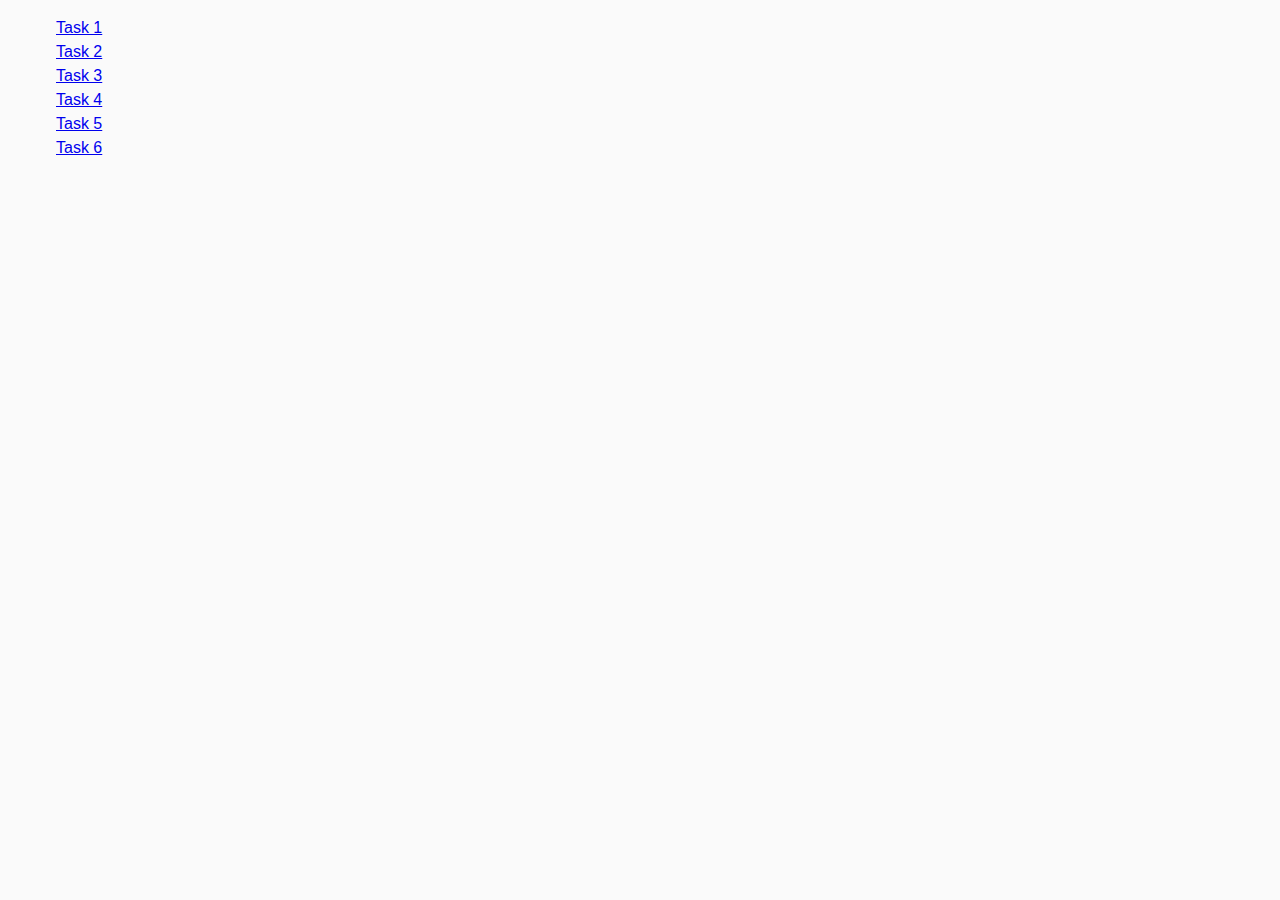
<file: index.html>
<!DOCTYPE html>
<html lang="en">
  <head>
    <meta charset="UTF-8" />
    <meta http-equiv="X-UA-Compatible" content="IE=edge" />
    <meta name="viewport" content="width=device-width, initial-scale=1.0" />
    <title>Homework 7</title>

    <link rel="stylesheet" href="css/common.css" />
  </head>
  <body>
    <ul>
      <li><a href="task-1.html">Task 1</a></li>
      <li><a href="task-2.html">Task 2</a></li>
      <li><a href="task-3.html">Task 3</a></li>
      <li><a href="task-4.html">Task 4</a></li>
      <li><a href="task-5.html">Task 5</a></li>
      <li><a href="task-6.html">Task 6</a></li>
    </ul>
  </body>
</html>
</file>
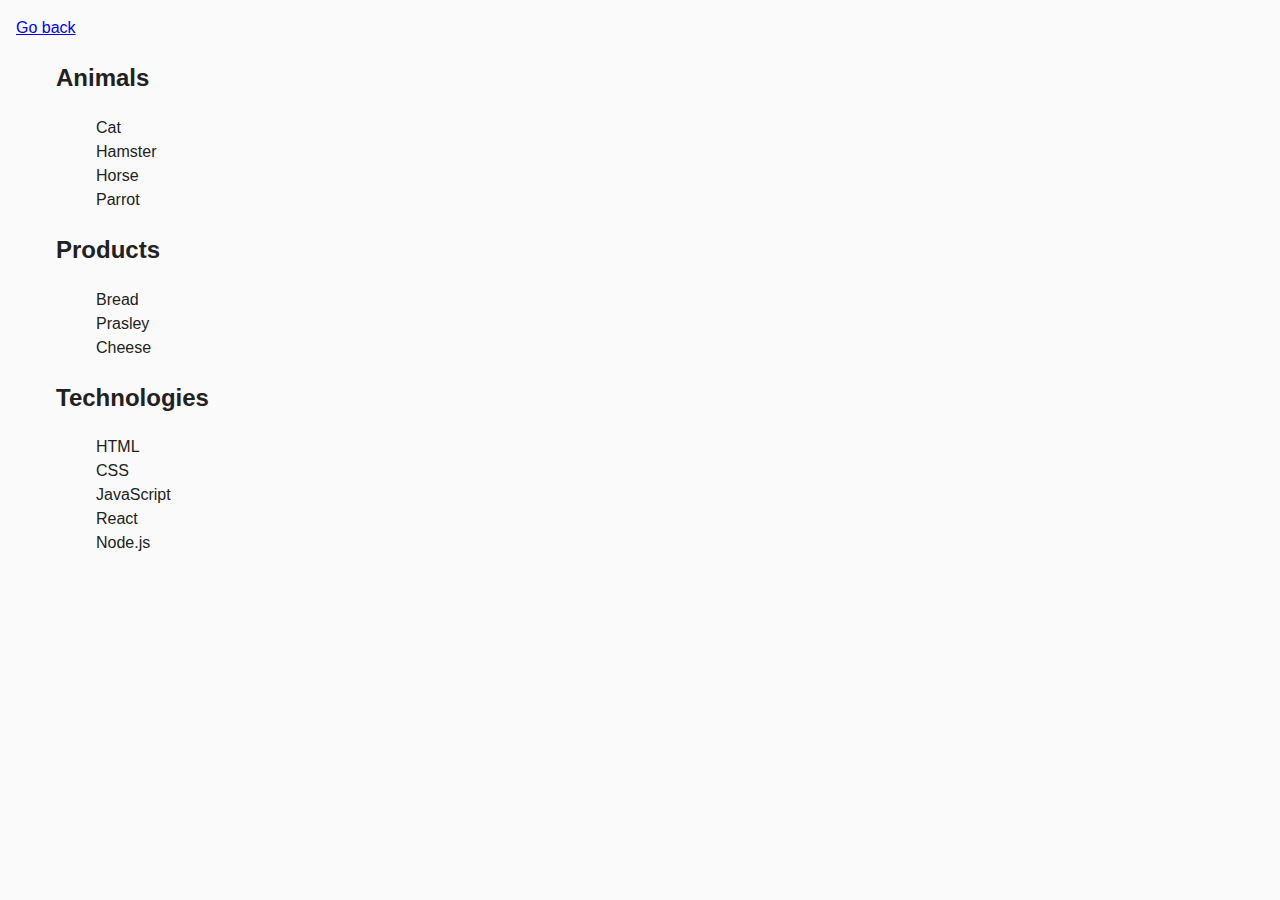
<file: task-01.html>
<!DOCTYPE html>
<html lang="en">
  <head>
    <meta charset="UTF-8" />
    <meta http-equiv="X-UA-Compatible" content="IE=edge" />
    <meta name="viewport" content="width=device-width, initial-scale=1.0" />
    <title>Task 1</title>
    <link rel="stylesheet" href="css/common.css" />
  </head>
  <body>
    <p><a href="index.html">Go back</a></p>

    <ul id="categories">
      <li class="item">
        <h2>Animals</h2>

        <ul>
          <li>Cat</li>
          <li>Hamster</li>
          <li>Horse</li>
          <li>Parrot</li>
        </ul>
      </li>
      <li class="item">
        <h2>Products</h2>

        <ul>
          <li>Bread</li>
          <li>Prasley</li>
          <li>Cheese</li>
        </ul>
      </li>
      <li class="item">
        <h2>Technologies</h2>

        <ul>
          <li>HTML</li>
          <li>CSS</li>
          <li>JavaScript</li>
          <li>React</li>
          <li>Node.js</li>
        </ul>
      </li>
    </ul>

    <script src="./js/task-01.js" type="module"></script>
  </body>
</html>
</file>
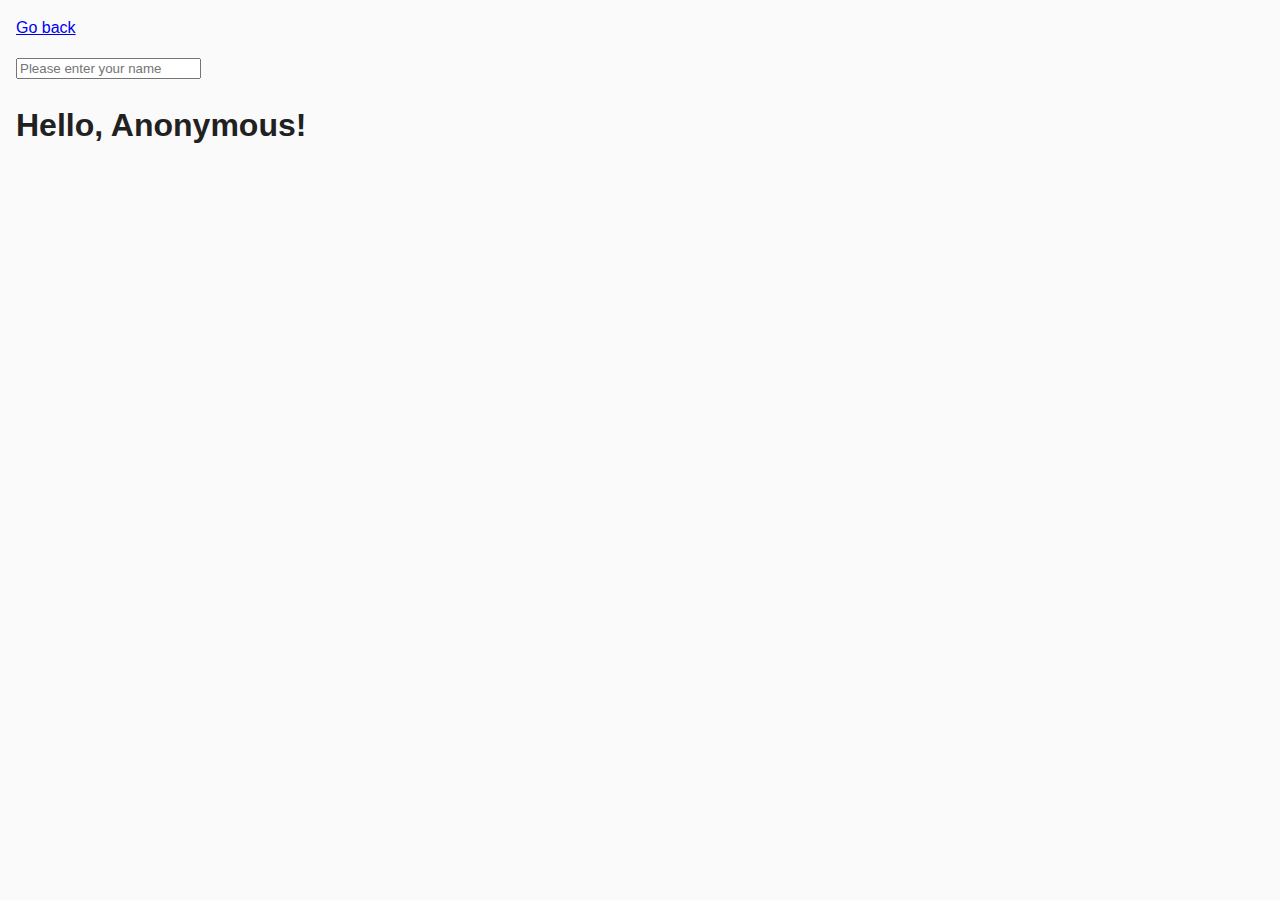
<file: task-03.html>
<!DOCTYPE html>
<html lang="en">
  <head>
    <meta charset="UTF-8" />
    <meta http-equiv="X-UA-Compatible" content="IE=edge" />
    <meta name="viewport" content="width=device-width, initial-scale=1.0" />
    <title>Task 3</title>
    <link rel="stylesheet" href="css/common.css" />
  </head>
  <body>
    <p><a href="index.html">Go back</a></p>

    <input type="text" id="name-input" placeholder="Please enter your name" />
    <h1>Hello, <span id="name-output">Anonymous</span>!</h1>

    <script src="./js/task-03.js" type="module"></script>
  </body>
</html>
</file>
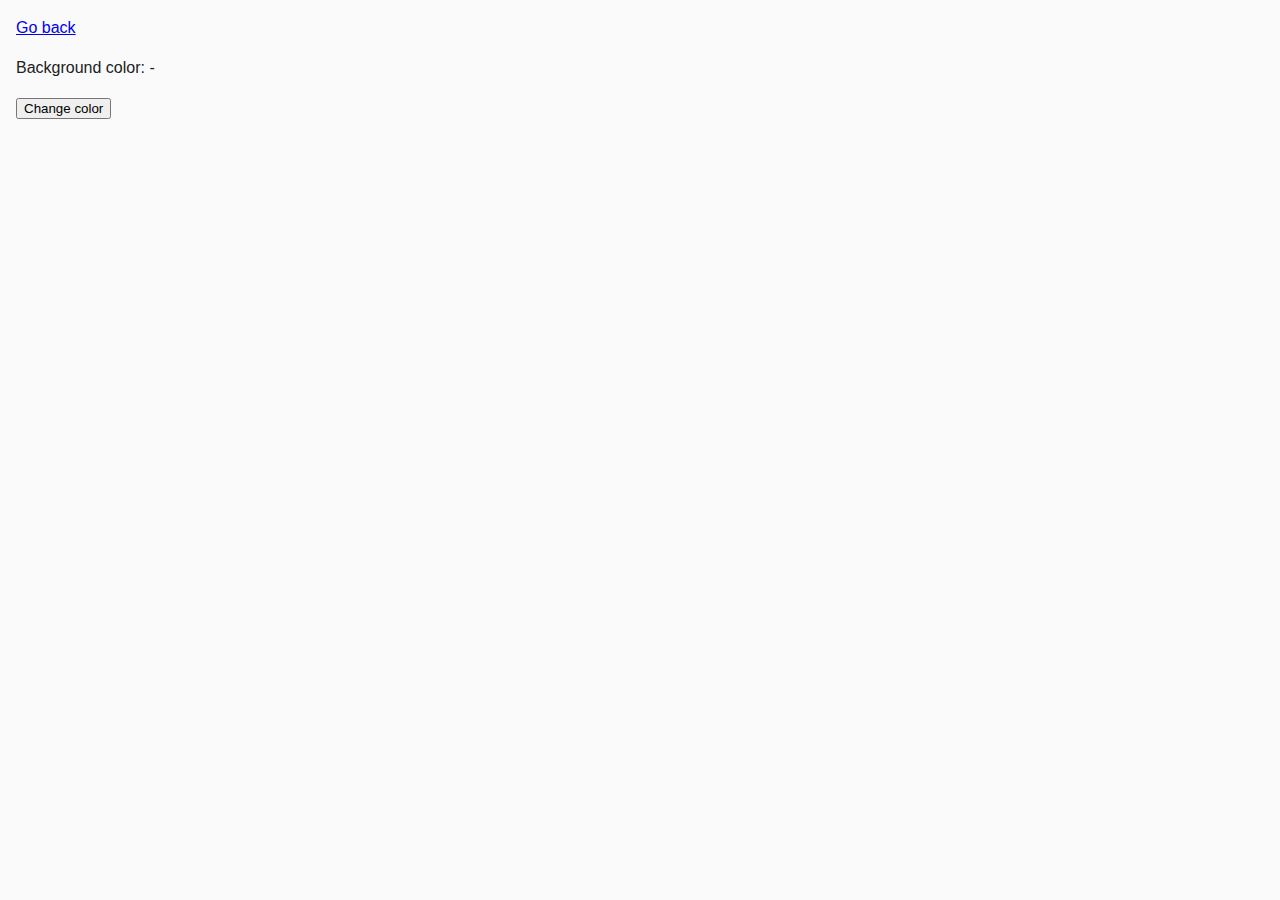
<file: task-05.html>
<!DOCTYPE html>
<html lang="en">
  <head>
    <meta charset="UTF-8" />
    <meta http-equiv="X-UA-Compatible" content="IE=edge" />
    <meta name="viewport" content="width=device-width, initial-scale=1.0" />
    <title>Task 5</title>
    <link rel="stylesheet" href="css/common.css" />
  </head>
  <body>
    <p><a href="index.html">Go back</a></p>

    <div class="widget">
      <p>Background color: <span class="color">-</span></p>
      <button type="button" class="change-color">Change color</button>
    </div>

    <script src="./js/task-05.js" type="module"></script>
  </body>
</html>
</file>
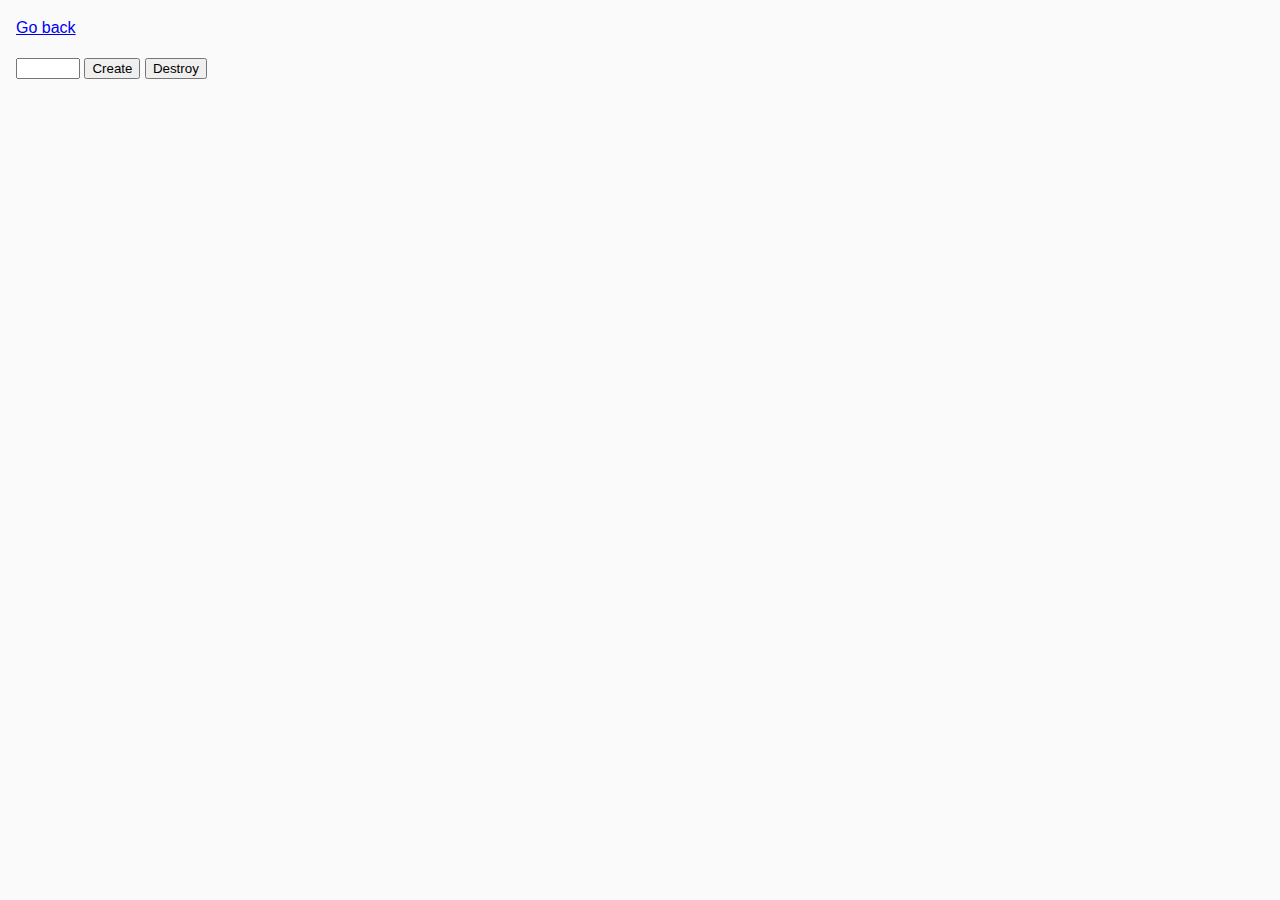
<file: task-06.html>
<!DOCTYPE html>
<html lang="en">
  <head>
    <meta charset="UTF-8" />
    <meta http-equiv="X-UA-Compatible" content="IE=edge" />
    <meta name="viewport" content="width=device-width, initial-scale=1.0" />
    <title>Task 6</title>
    <link rel="stylesheet" href="css/common.css" />
  </head>
  <body>
    <p><a href="index.html">Go back</a></p>

    <div id="controls">
      <input type="number" min="1" max="100" step="1" />
      <button type="button" data-create>Create</button>
      <button type="button" data-destroy>Destroy</button>
    </div>

    <div id="boxes"></div>

    <script src="./js/task-06.js" type="module"></script>
  </body>
</html>
</file>
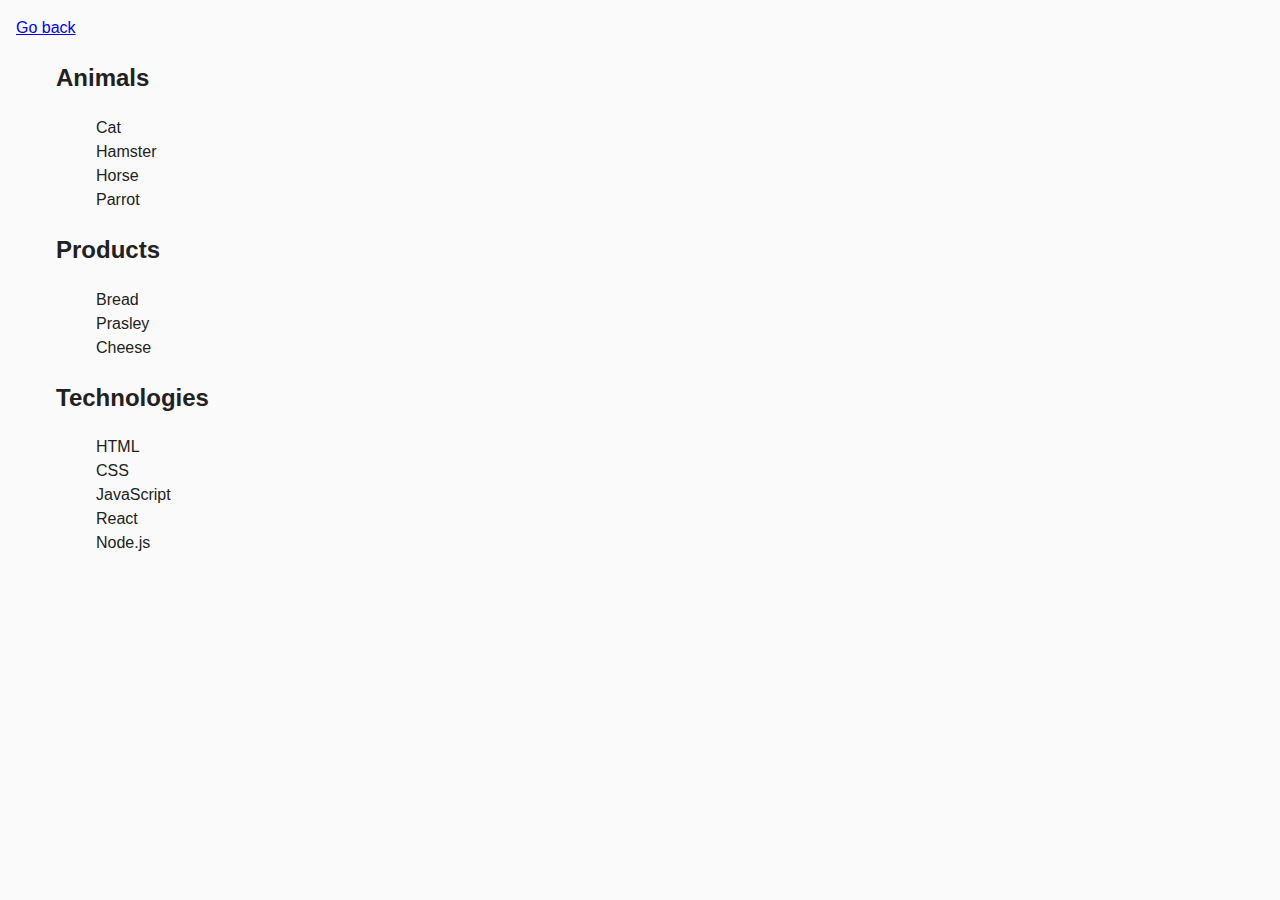
<file: task-1.html>
<!DOCTYPE html>
<html lang="en">
  <head>
    <meta charset="UTF-8" />
    <meta http-equiv="X-UA-Compatible" content="IE=edge" />
    <meta name="viewport" content="width=device-width, initial-scale=1.0" />
    <title>Task 1</title>
    <link rel="stylesheet" href="css/common.css" />
  </head>
  <body>
    <p><a href="index.html">Go back</a></p>

    <ul id="categories">
      <li class="item">
        <h2>Animals</h2>

        <ul>
          <li>Cat</li>
          <li>Hamster</li>
          <li>Horse</li>
          <li>Parrot</li>
        </ul>
      </li>
      <li class="item">
        <h2>Products</h2>

        <ul>
          <li>Bread</li>
          <li>Prasley</li>
          <li>Cheese</li>
        </ul>
      </li>
      <li class="item">
        <h2>Technologies</h2>

        <ul>
          <li>HTML</li>
          <li>CSS</li>
          <li>JavaScript</li>
          <li>React</li>
          <li>Node.js</li>
        </ul>
      </li>
    </ul>

    <script src="./js/task-1.js"></script>
  </body>
</html>
</file>
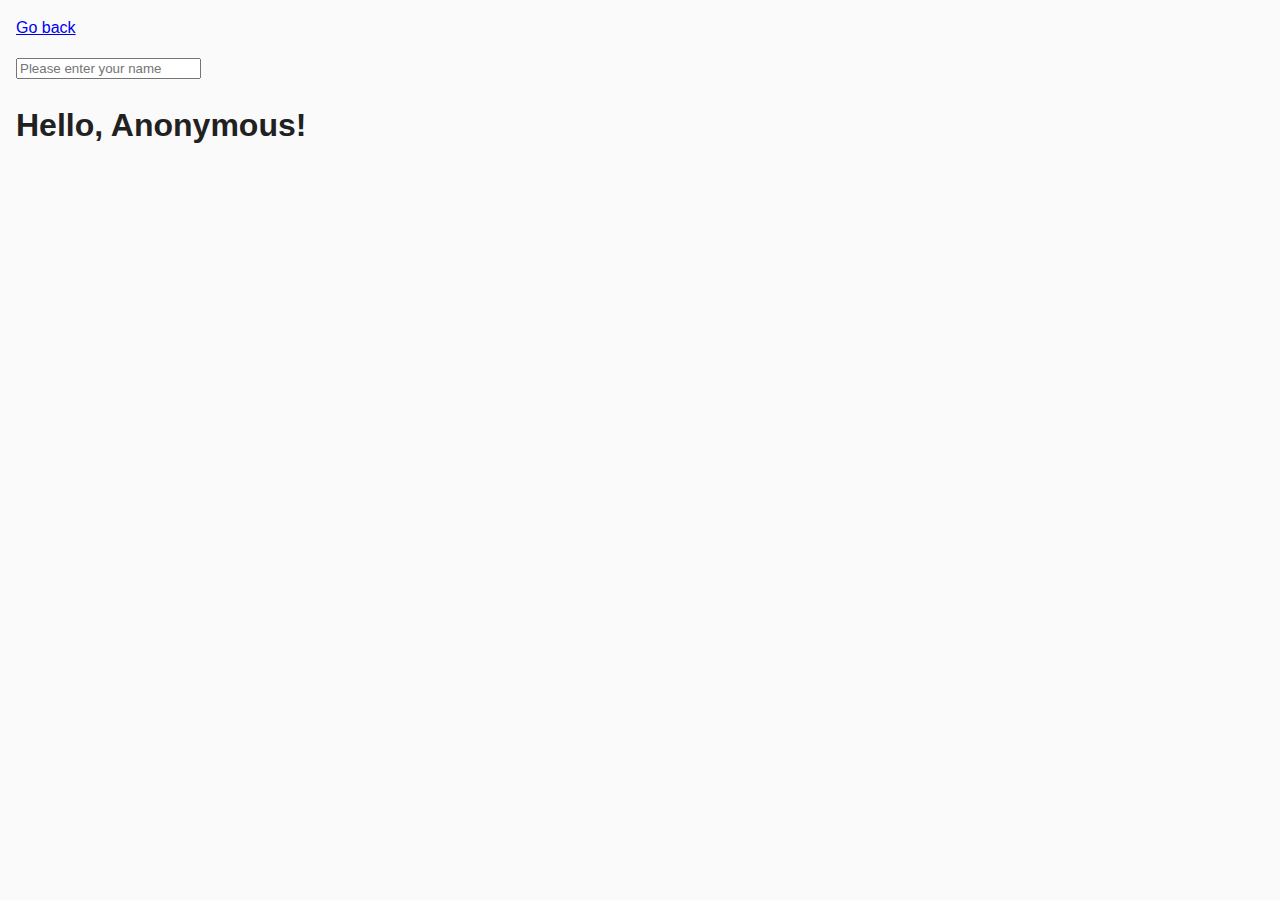
<file: task-3.html>
<!DOCTYPE html>
<html lang="en">
  <head>
    <meta charset="UTF-8" />
    <meta http-equiv="X-UA-Compatible" content="IE=edge" />
    <meta name="viewport" content="width=device-width, initial-scale=1.0" />
    <title>Task 3</title>
    <link rel="stylesheet" href="css/common.css" />
  </head>
  <body>
    <p><a href="index.html">Go back</a></p>

    <input type="text" id="name-input" placeholder="Please enter your name" />
    <h1>Hello, <span id="name-output">Anonymous</span>!</h1>

    <script src="./js/task-3.js"></script>
  </body>
</html>
</file>
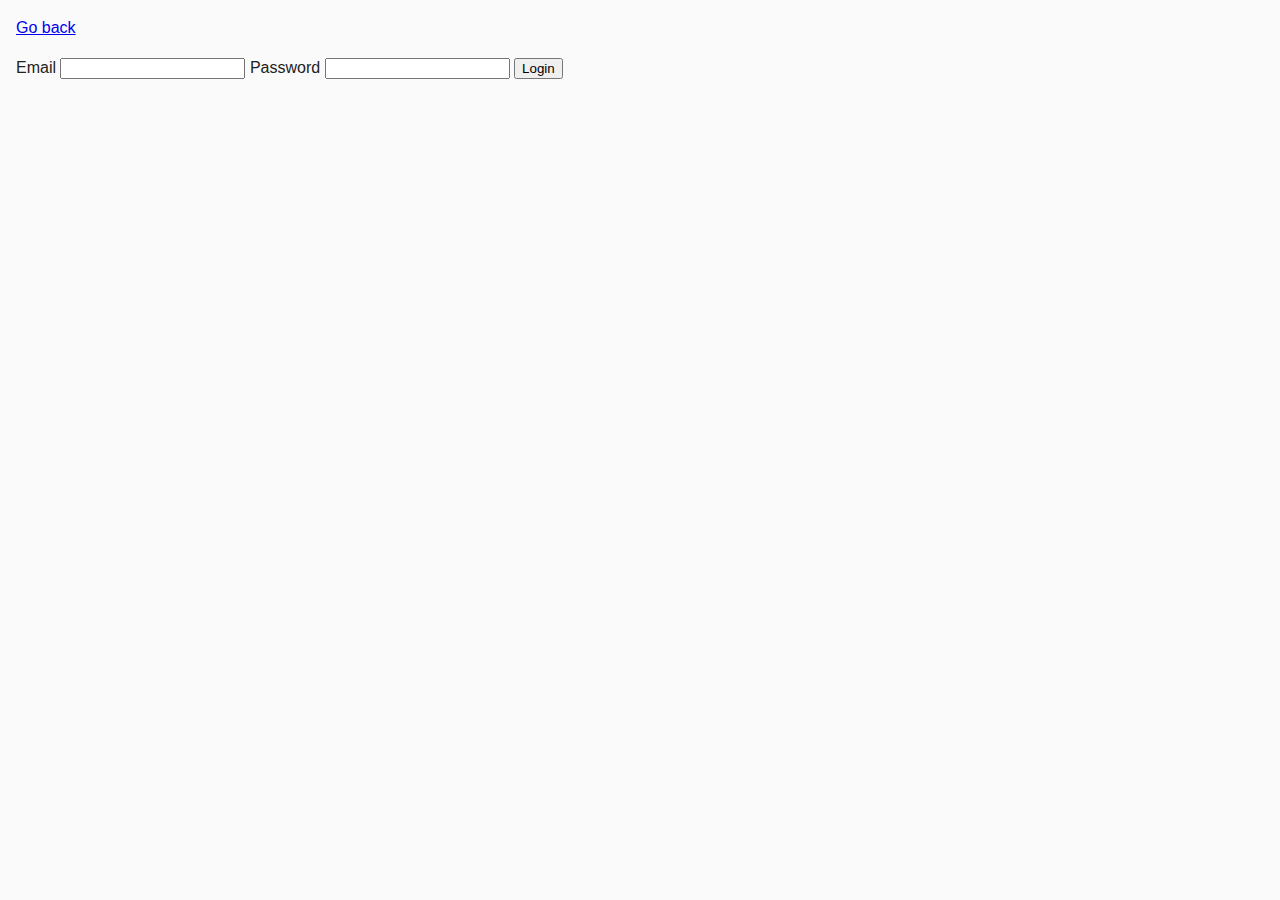
<file: task-4.html>
<!DOCTYPE html>
<html lang="en">
  <head>
    <meta charset="UTF-8" />
    <meta http-equiv="X-UA-Compatible" content="IE=edge" />
    <meta name="viewport" content="width=device-width, initial-scale=1.0" />
    <title>Task 4</title>
    <link rel="stylesheet" href="css/common.css" />
  </head>
  <body>
    <p><a href="index.html">Go back</a></p>

    <form class="login-form">
      <label>
        Email
        <input type="email" name="email" />
      </label>
      <label>
        Password
        <input type="password" name="password" />
      </label>
      <button type="submit">Login</button>
    </form>

    <script src="./js/task-4.js"></script>
  </body>
</html>
</file>
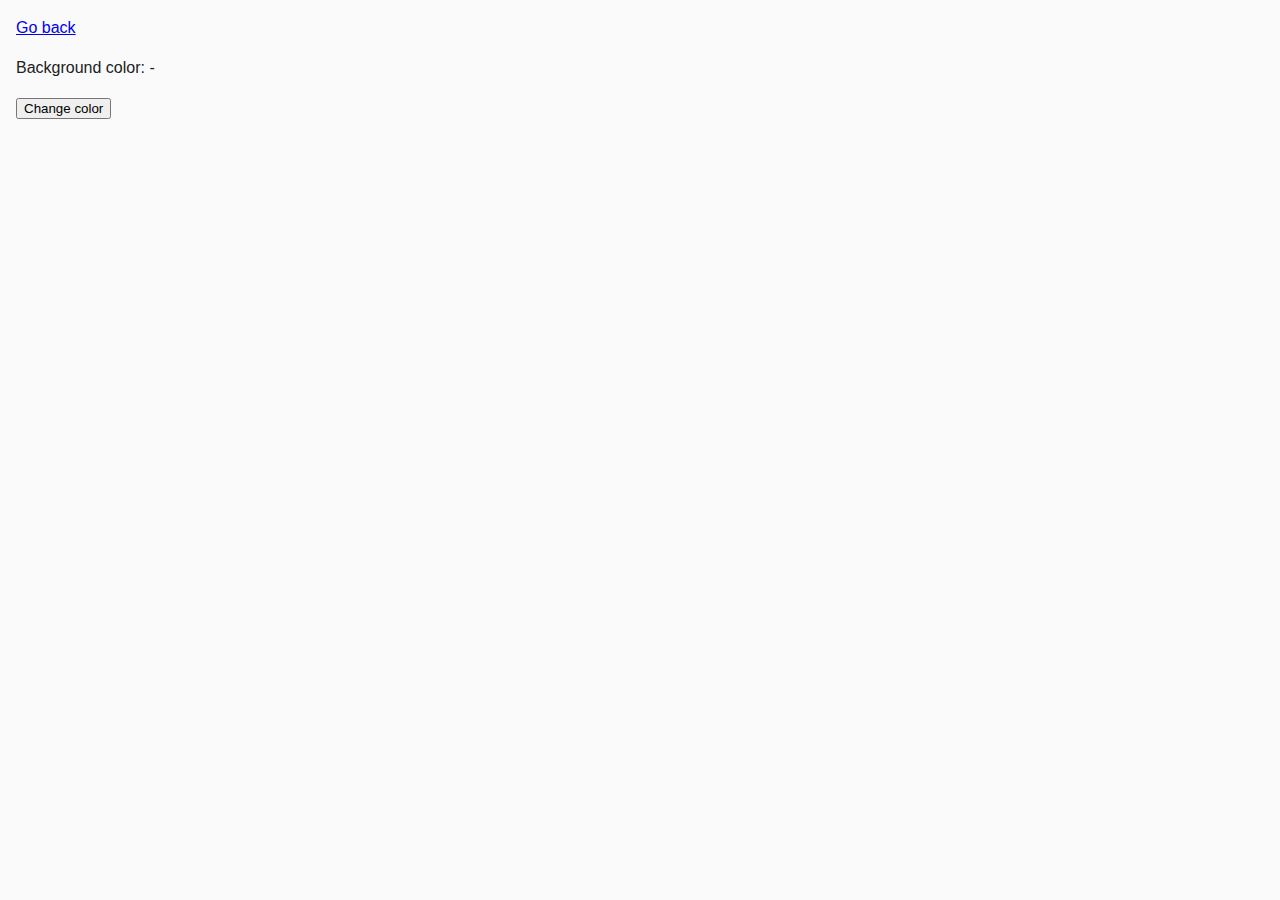
<file: task-5.html>
<!DOCTYPE html>
<html lang="en">
  <head>
    <meta charset="UTF-8" />
    <meta http-equiv="X-UA-Compatible" content="IE=edge" />
    <meta name="viewport" content="width=device-width, initial-scale=1.0" />
    <title>Task 5</title>
    <link rel="stylesheet" href="css/common.css" />
  </head>
  <body>
    <p><a href="index.html">Go back</a></p>

    <div class="widget">
      <p>Background color: <span class="color">-</span></p>
      <button type="button" class="change-color">Change color</button>
    </div>

    <script src="./js/task-5.js"></script>
  </body>
</html>
</file>
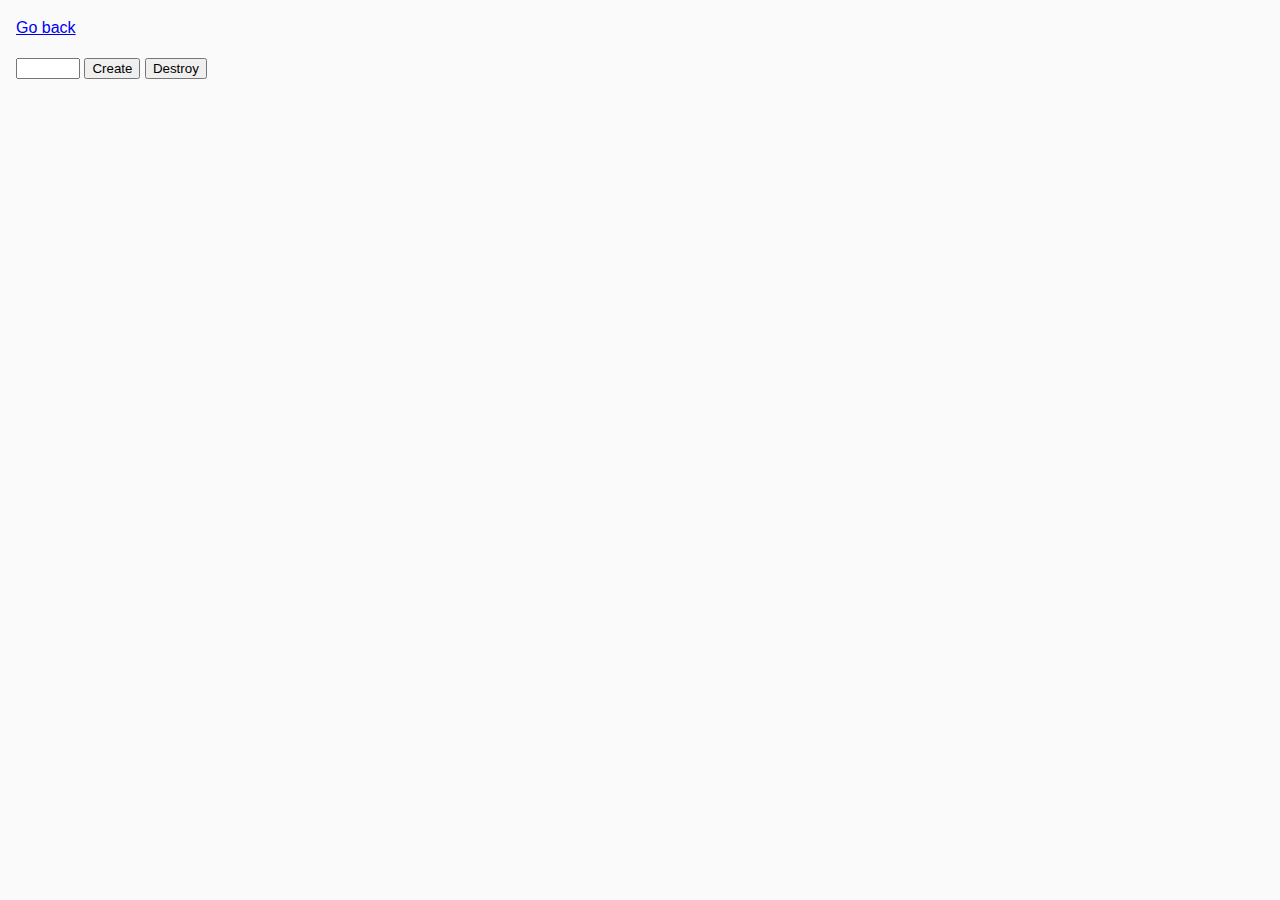
<file: task-6.html>
<!DOCTYPE html>
<html lang="en">
  <head>
    <meta charset="UTF-8" />
    <meta http-equiv="X-UA-Compatible" content="IE=edge" />
    <meta name="viewport" content="width=device-width, initial-scale=1.0" />
    <title>Task 6</title>
    <link rel="stylesheet" href="css/common.css" />
  </head>
  <body>
    <p><a href="index.html">Go back</a></p>

    <div id="controls">
      <input type="number" min="1" max="100" step="1" />
      <button type="button" data-create>Create</button>
      <button type="button" data-destroy>Destroy</button>
    </div>

    <div id="boxes"></div>

    <script src="./js/task-6.js"></script>
  </body>
</html>
</file>
<file: css/common.css>
* {
  box-sizing: border-box;
  list-style: none;
}

body {
  margin: 16px;
  font-family: Montserrat, -apple-system, BlinkMacSystemFont, 'Segoe UI', Roboto, Oxygen,
    Ubuntu, Cantarell, 'Open Sans', 'Helvetica Neue', sans-serif;
  -webkit-font-smoothing: antialiased;
  -moz-osx-font-smoothing: grayscale;
  background-color: #fafafa;
  color: #212121;
  line-height: 1.5;
  
}

.gallery {
  list-style: none;
  flex-wrap: wrap;
  display: flex;
  width: 1440px;
  height: 848px;
  padding: 100px 156px;
  flex-direction: column;
  justify-content: center;
  align-items: flex-start;
  gap: 48px;
  
}
.gallery-item {
  flex-basis: calc((100% - 48px) / 3);
  
}
.box {
   margin: 10px;
}
</file>
